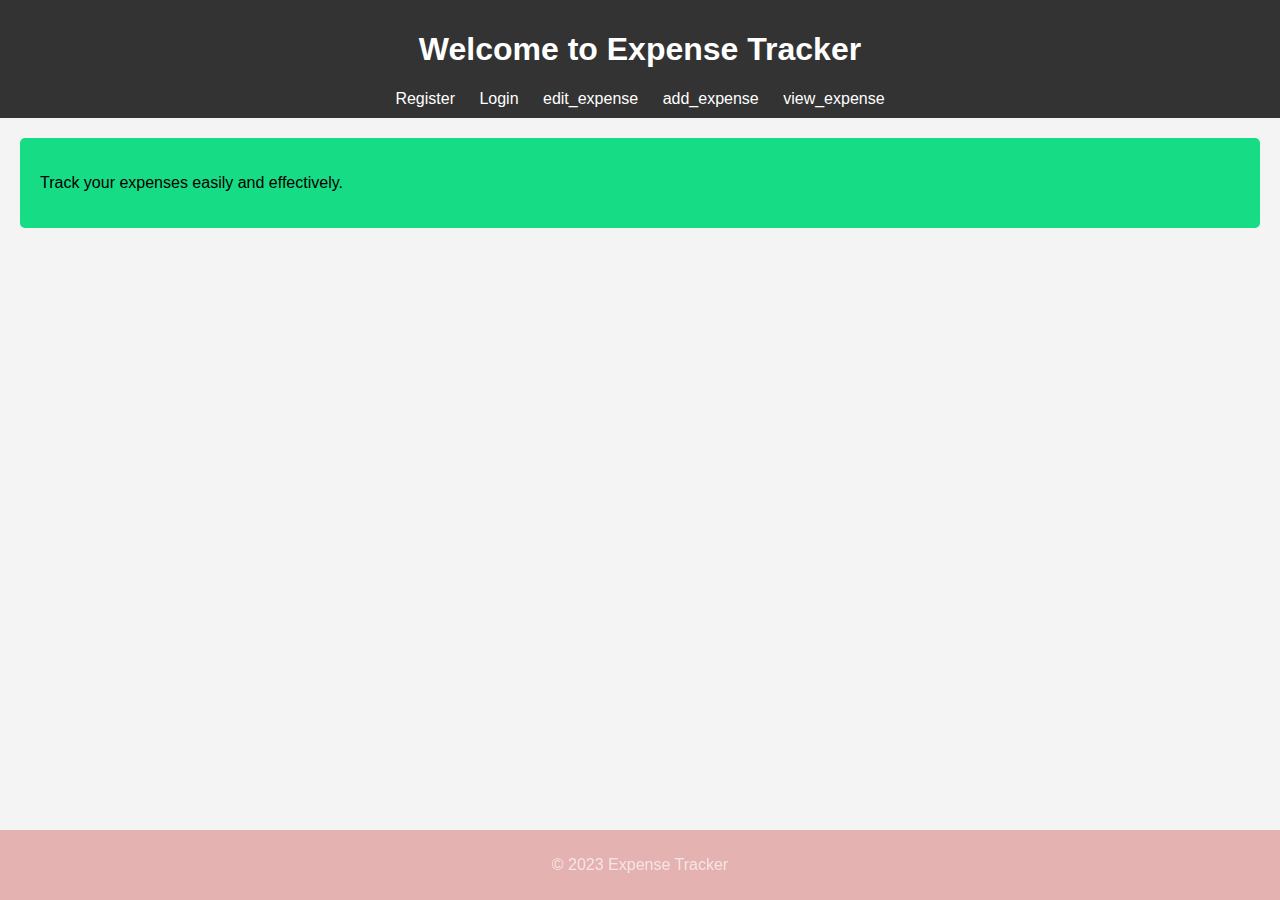
<file: index.html>
<!DOCTYPE html>
<html lang="en">
<head>
    <meta charset="UTF-8">
    <meta name="viewport" content="width=device-width, initial-scale=1.0">
    <title>Expense Tracker</title>
    <link rel="stylesheet" href="styles.css">
</head>
<body>
    <header>
        <h1>Welcome to Expense Tracker</h1>
        <nav>
            <a href="register.html">Register</a>
            <a href="login.html">Login</a>
            <a href="edit_expense.html">edit_expense</a>
            <a href="add_expense.html">add_expense</a>
            <a href="view_expense.html">view_expense</a>







        </nav>
    </header>
    <section>
        <p>Track your expenses easily and effectively.</p>
    </section>
    <footer>
        <p>&copy; 2023 Expense Tracker</p>
    </footer>
</body>
</html>
</file>
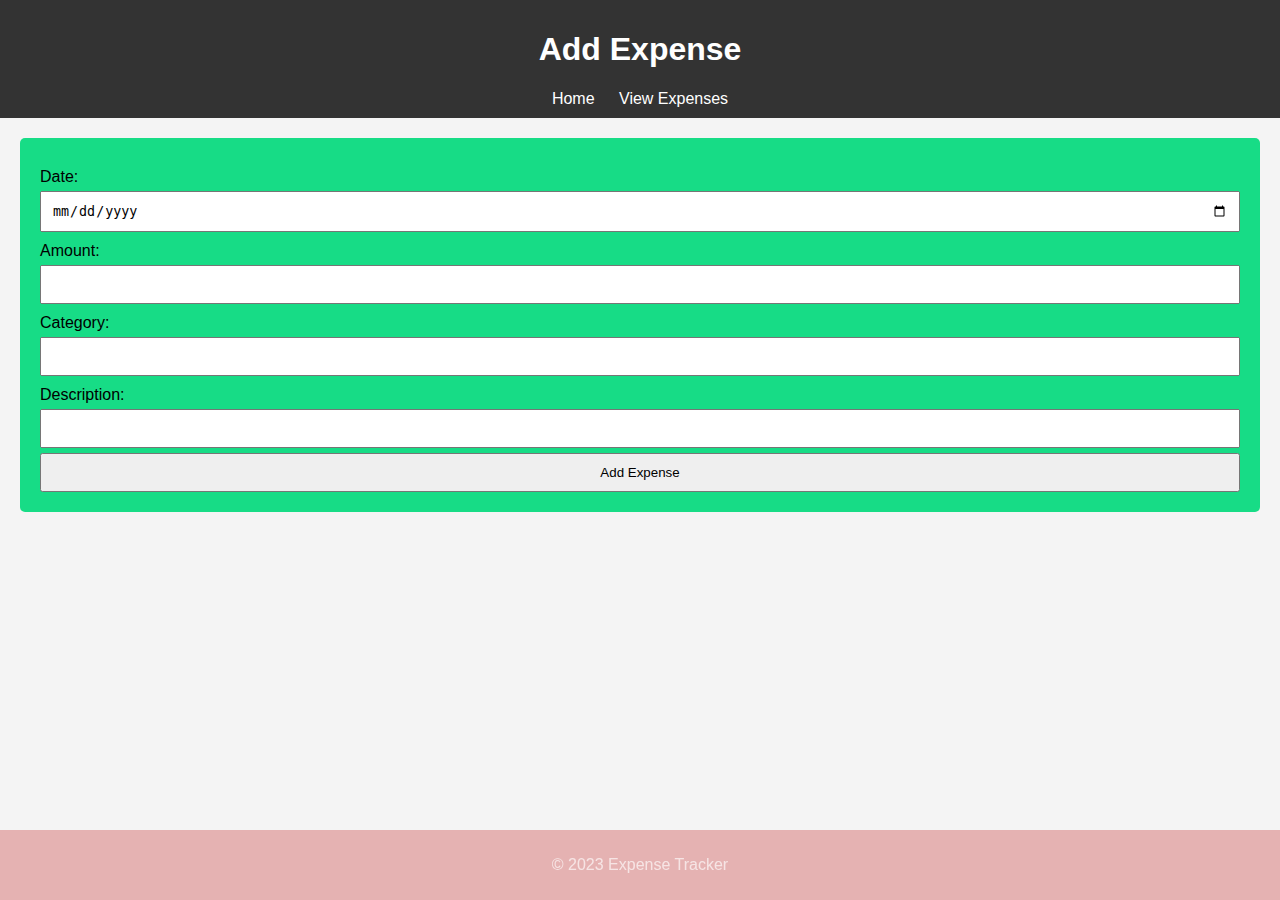
<file: add_expense.html>
<!DOCTYPE html>
<html lang="en">
<head>
    <meta charset="UTF-8">
    <meta name="viewport" content="width=device-width, initial-scale=1.0">
    <title>Add Expense</title>
    <link rel="stylesheet" href="styles.css">
</head>
<body>
    <header>
        <h1>Add Expense</h1>
        <nav>
            <a href="index.html">Home</a>
            <a href="view_expense.html">View Expenses</a>
        </nav>
    </header>
    <section>
        <form>
            <label for="date">Date:</label>
            <input type="date" id="date" name="date" required>
            <label for="amount">Amount:</label>
            <input type="number" id="amount" name="amount" required>
            <label for="category">Category:</label>
            <input type="text" id="category" name="category" required>
            <label for="description">Description:</label>
            <input type="text" id="description" name="description">
            <button type="submit">Add Expense</button>
        </form>
    </section>
    <footer>
        <p>&copy; 2023 Expense Tracker</p>
    </footer>
</body>
</html>
</file>
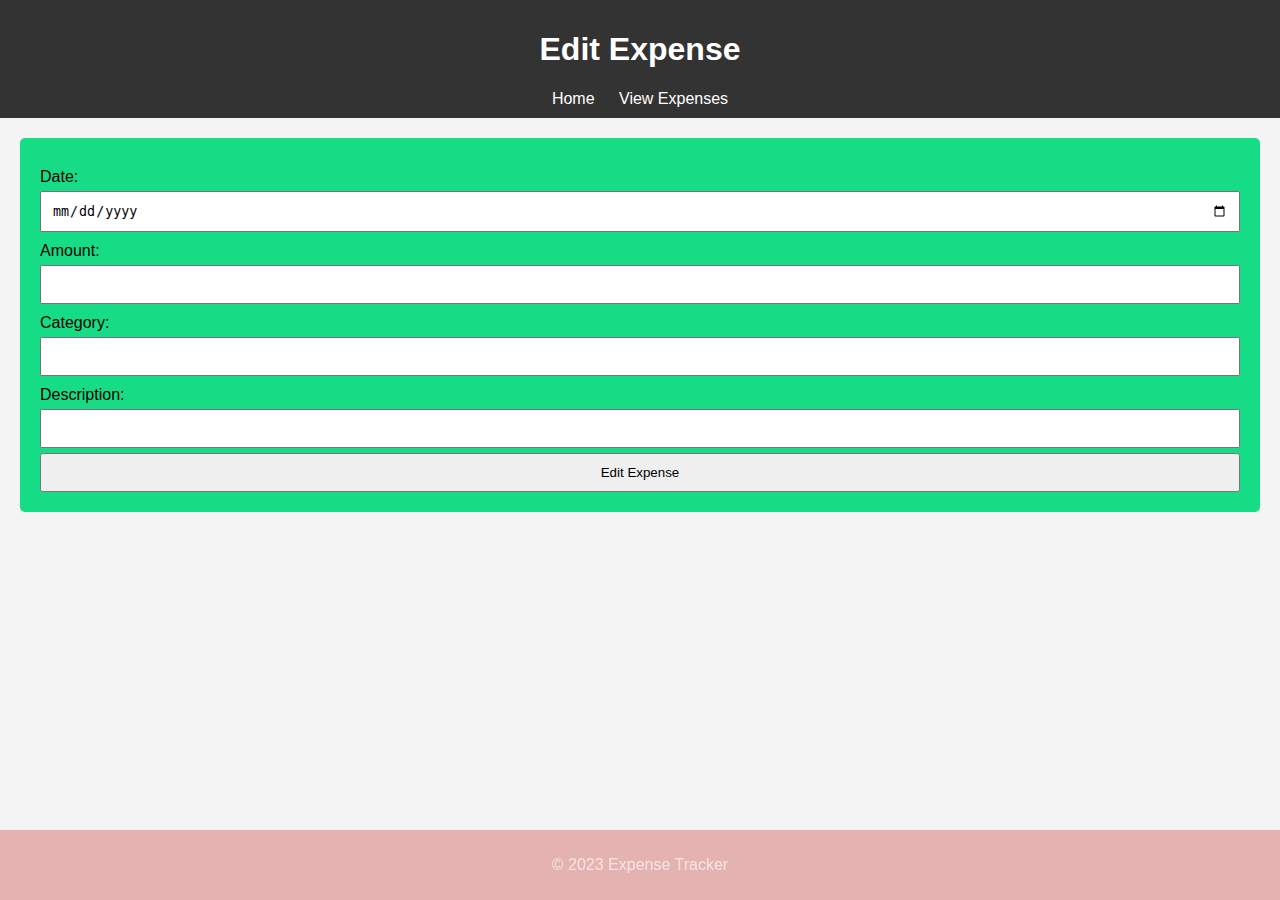
<file: edit_expense.html>
<!DOCTYPE html>
<html lang="en">
<head>
    <meta charset="UTF-8">
    <meta name="viewport" content="width=device-width, initial-scale=1.0">
    <title>Edit Expense</title>
    <link rel="stylesheet" href="styles.css">
</head>
<body>
    <header>
        <h1>Edit Expense</h1>
        <nav>
            <a href="index.html">Home</a>
            <a href="view_expense.html">View Expenses</a>
        </nav>
    </header>
    <section>
        <form>
            <label for="date">Date:</label>
            <input type="date" id="date" name="date" required>
            <label for="amount">Amount:</label>
            <input type="number" id="amount" name="amount" required>
            <label for="category">Category:</label>
            <input type="text" id="category" name="category" required>
            <label for="description">Description:</label>
            <input type="text" id="description" name="description">
            <button type="submit">Edit Expense</button>
        </form>
    </section>
    <footer>
        <p>&copy; 2023 Expense Tracker</p>
    </footer>
</body>
</html>
</file>
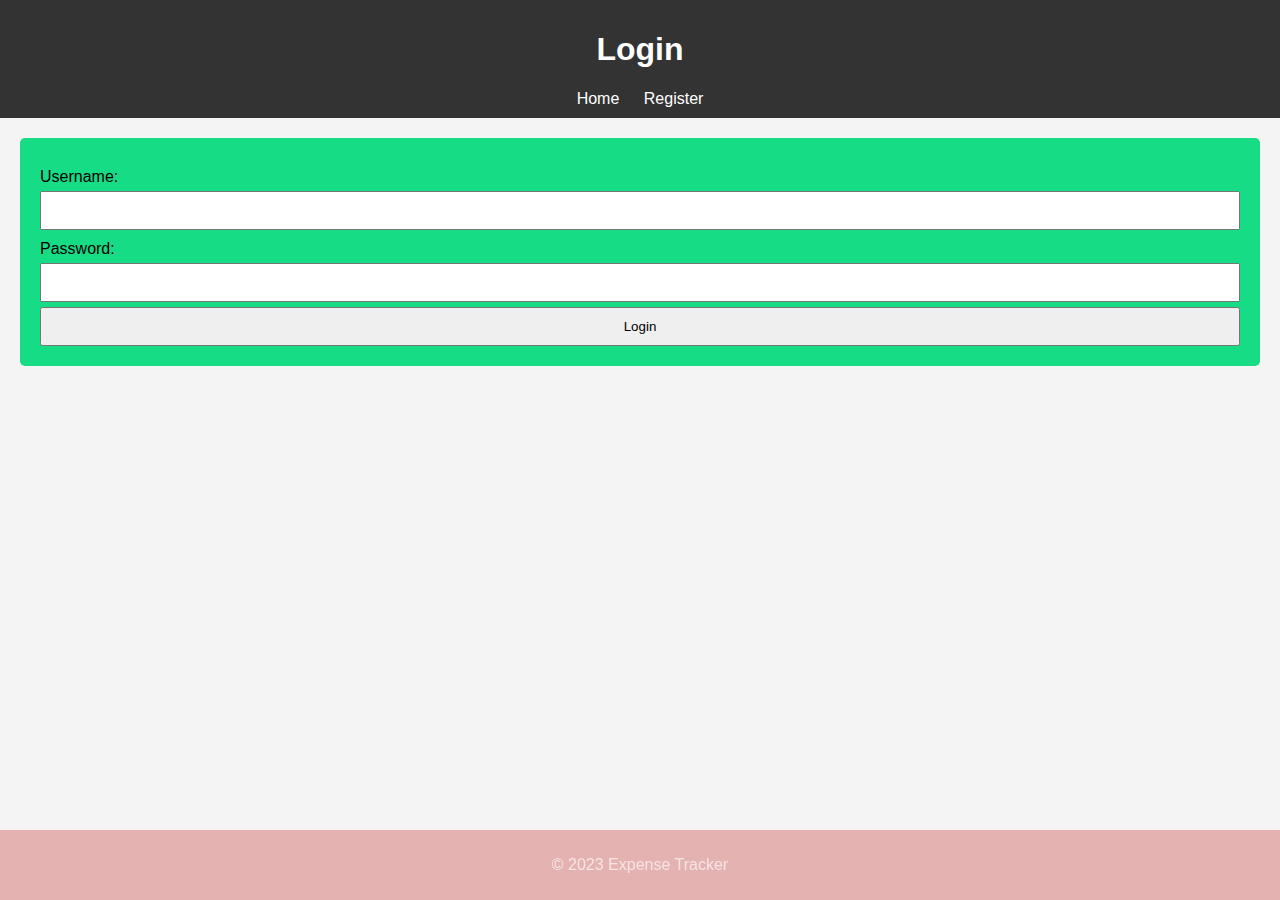
<file: login.html>
<!DOCTYPE html>
<html lang="en">
<head>
    <meta charset="UTF-8">
    <meta name="viewport" content="width=device-width, initial-scale=1.0">
    <title>Login</title>
    <link rel="stylesheet" href="styles.css">
</head>
<body>
    <header>
        <h1>Login</h1>
        <nav>
            <a href="index.html">Home</a>
            <a href="register.html">Register</a>
        </nav>
    </header>
    <section>
        <form>
            <label for="username">Username:</label>
            <input type="text" id="username" name="username" required>
            <label for="password">Password:</label>
            <input type="password" id="password" name="password" required>
            <button type="submit">Login</button>
        </form>
    </section>
    <footer>
        <p>&copy; 2023 Expense Tracker</p>
    </footer>
</body>
</html>
</file>
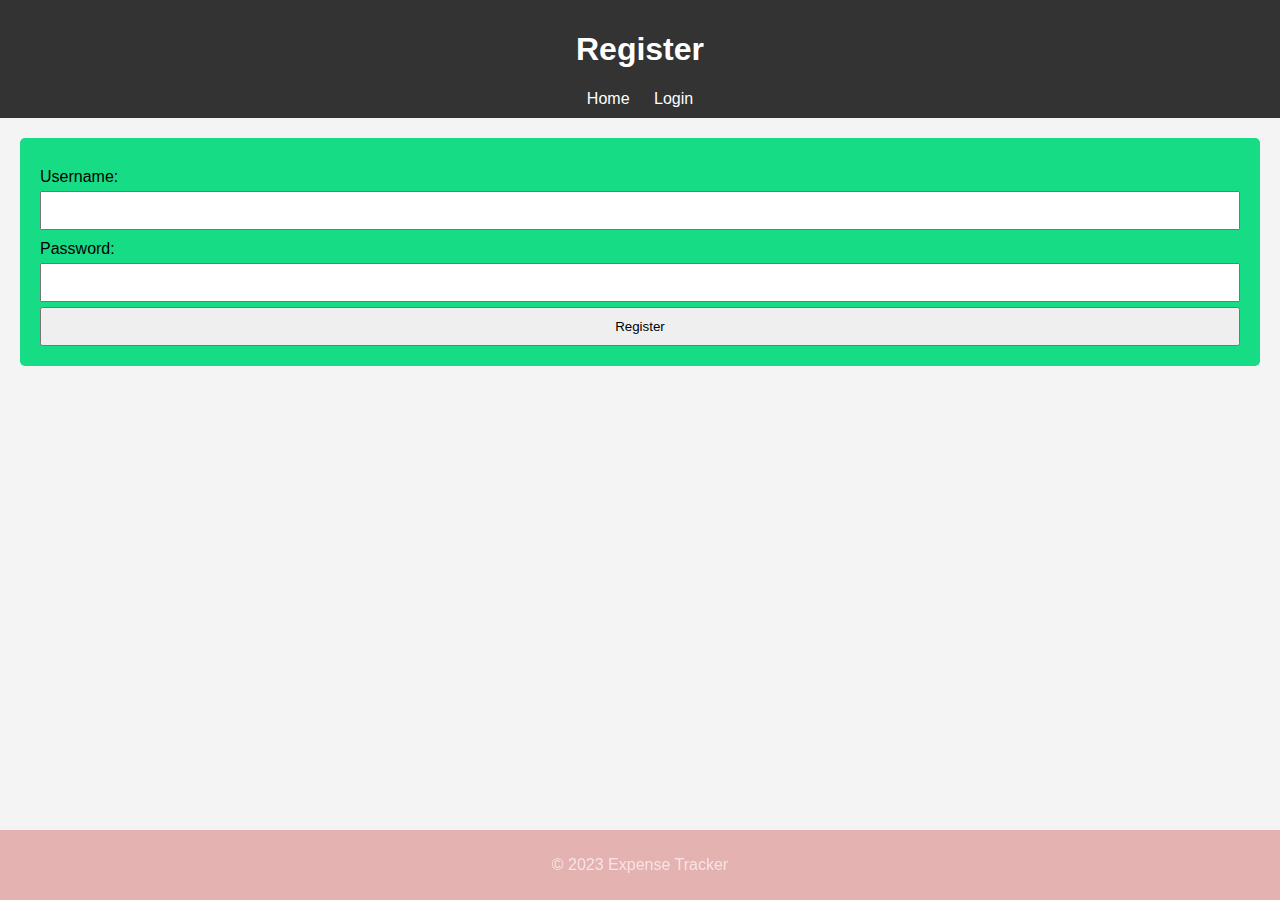
<file: register.html>
<!DOCTYPE html>
<html lang="en">
<head>
    <meta charset="UTF-8">
    <meta name="viewport" content="width=device-width, initial-scale=1.0">
    <title>Register</title>
    <link rel="stylesheet" href="styles.css">
</head>
<body>
    <header>
        <h1>Register</h1>
        <nav>
            <a href="index.html">Home</a>
            <a href="login.html">Login</a>
        </nav>
    </header>
    <section>
        <form>
            <label for="username">Username:</label>
            <input type="text" id="username" name="username" required>
            <label for="password">Password:</label>
            <input type="password" id="password" name="password" required>
            <button type="submit">Register</button>
        </form>
    </section>
    <footer>
        <p>&copy; 2023 Expense Tracker</p>
    </footer>
</body>
</html>
</file>
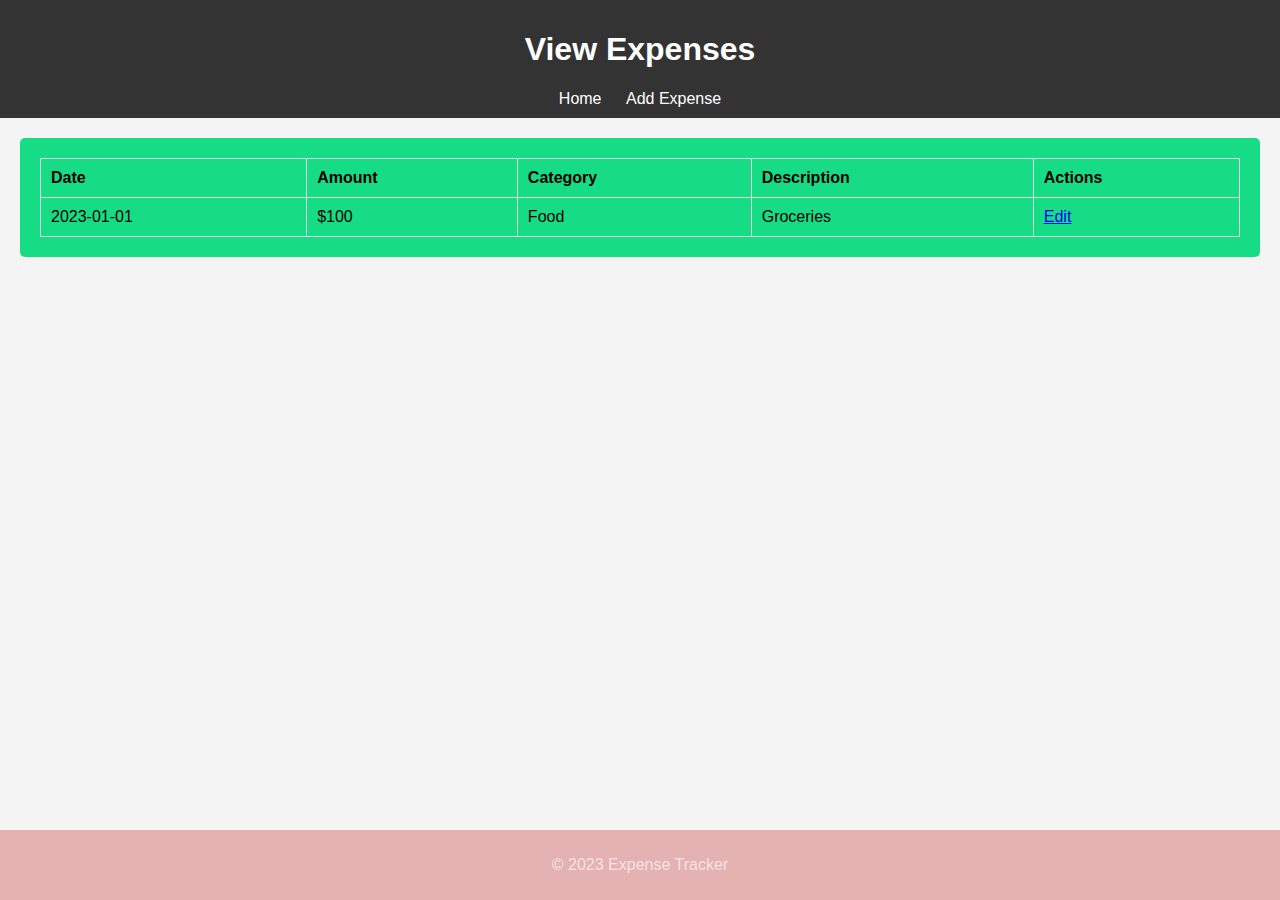
<file: view_expense.html>
<!DOCTYPE html>
<html lang="en">
<head>
    <meta charset="UTF-8">
    <meta name="viewport" content="width=device-width, initial-scale=1.0">
    <title>View Expenses</title>
    <link rel="stylesheet" href="styles.css">
</head>
<body>
    <header>
        <h1>View Expenses</h1>
        <nav>
            <a href="index.html">Home</a>
            <a href="add_expense.html">Add Expense</a>
        </nav>
    </header>
    <section>
        <table>
            <tr>
                <th>Date</th>
                <th>Amount</th>
                <th>Category</th>
                <th>Description</th>
                <th>Actions</th>
            </tr>
            <!-- Example Row -->
            <tr>
                <td>2023-01-01</td>
                <td>$100</td>
                <td>Food</td>
                <td>Groceries</td>
                <td><a href="edit_expense.html">Edit</a></td>
            </tr>
        </table>
    </section>
    <footer>
        <p>&copy; 2023 Expense Tracker</p>
    </footer>
</body>
</html>
</file>
<file: styles.css>
body {
    font-family: Arial, sans-serif;
    margin: 0;
    padding: 0;
    background-color: #f4f4f4;
}

header {
    background-color: #333;
    color: #fff;
    padding: 10px 0;
    text-align: center;
}

header nav a {
    color: #fff;
    margin: 0 10px;
    text-decoration: none;
}

section {
    margin: 20px;
    padding: 20px;
    background-color: #17dc86;
    border-radius: 5px;
}

footer {
    text-align: center;
    padding: 10px 0;
    background-color: #e09c9cbe;
    color: #ffffffa7;
    position: fixed;
    width: 100%;
    bottom: 0;
}

form {
    display: flex;
    flex-direction: column;
}

form label {
    margin-top: 10px;
}

form input, form button {
    margin-top: 5px;
    padding: 10px;
}

table {
    width: 100%;
    border-collapse: collapse;
}

table, th, td {
    border: 1px solid #ddd;
}

th, td {
    padding: 10px;
    text-align: left;
}

@media (max-width: 600px) {
    header, footer {
        text-align: center;
    }
    
    form {
        width: 100%;
    }
    
    table, th, td {
        display: block;
        width: 100%;
    }

    table thead {
        display: none;
    }

    table tr {
        margin-bottom: 10px;
    }

    table td {
        text-align: right;
        padding-left: 50%;
        position: relative;
    }

    table td:before {
        content: attr(data-label);
        position: absolute;
        left: 0;
        width: 50%;
        padding-left: 10px;
        font-weight: bold;
        text-align: left;
    }
}
</file>
